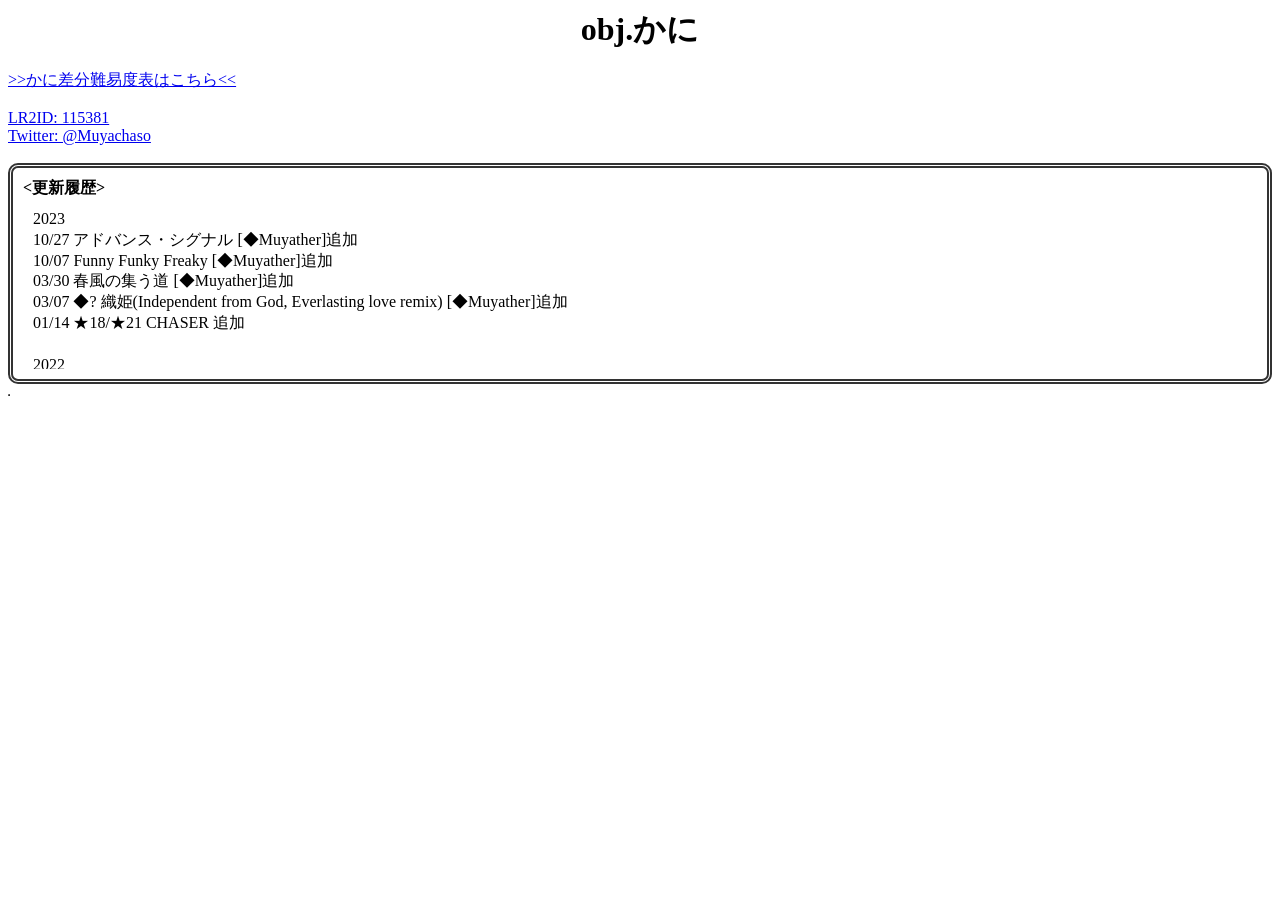
<file: index.html>
<meta charset="utf-8">
<!DOCTYPE HTML PUBLIC "-//W3C//DTD HTML 4.01 Transitional//EN">
<html lang="ja">

<head>
<title>obj.かに</title>
<meta http-equiv="Content-Script-Type" content="text/javascript" />
<meta http-equiv="Content-Style-Type" content="text/css" />
<meta http-equiv="Content-Type" content="text/html; charset=Shift_JIS" />
</head>


<body>
<center>
<span style="font-size: 24pt;"><strong>obj.かに</span></strong><br>
</center>
<br>
<a href="kanitable.html">>>かに差分難易度表はこちら<<</a><br>

<table border="1">
<br>
<a href="http://www.dream-pro.info/~lavalse/LR2IR/search.cgi?mode=mypage&playerid=115381">LR2ID: 115381</a><br>
<a href="https://twitter.com/Muyachaso">Twitter: @Muyachaso</a><br>
</body>
<br>
<div style="padding: 10px; margin-bottom: 10px; border: 5px double #333333; border-radius: 10px;">
<b><更新履歴></b>
<div style="margin: 0px; padding: 0px;" align="center">
<div style="margin: 0px; padding: 0px; line-height: 1.3;">
<div style="margin: 0px; padding: 10px; line-height: 1.3; overflow: auto; text-align: left; height: 150px;">
2023<br>
10/27 アドバンス・シグナル [◆Muyather]追加<br>
10/07 Funny Funky Freaky [◆Muyather]追加<br>
03/30 春風の集う道 [◆Muyather]追加<br>
03/07 ◆? 織姫(Independent from God, Everlasting love remix) [◆Muyather]追加<br>
01/14 ★18/★21 CHASER 追加<br>
<br>
2022<br>
11/13 ★10 JKillMe [Muyather]追加<br>
11/08 ★22 JKillMe [Muyather]追加<br>
08/09 ★19 squartatrice 追加<br>
06/12 ★21 神様の恋心 [KANIAC] 追加<br>
02/10 やっぱり隔離難易度表を潰して本難易度表と合併させるように<br>
<br>
2021<br>
12/14 ★1/★6/★10 Eldritch Queen 追加<br>
07/05 ★7 未来へ続く道 feat. 紙木はさみ [68Another]追加<br>
03/24 サイトを色々改修、難易度数を減らした代わりに幅を広げたり譜面隔離したり<br>
02/23 ★18 神様の恋心 [KANITHER]<br>
02/17 ★2? MagicDropper 追加<br>
01/11 ★14 Sunset Toybox [KANITHER] 追加<br>
<br>
2020<br>
10/10 ★21-22? Critical Cannonball [KANIAC] 追加<br>
08/21 ★17 cold planet 追加<br>
06/28 ★16 route #10 追加<br>
06/07 ★15 Neurotoxin 追加<br>
05/24 ★14 fragment tears 追加<br>
04/24 ★21 Angeldust 追加<br>
04/06 ★18-19 Black or White 追加<br>
03/17 差分URL変更、適当にコメントも追加<br>
03/09 ★14 ルーネイトエルフ～霧の湖の物語～/★2 You are a liar. 追加<br>
02/02 ★23 lenSIΛ 追加<br>
<br>
2019<br>
サイト開設<br>
</div>
</div>
</div>
</file>
